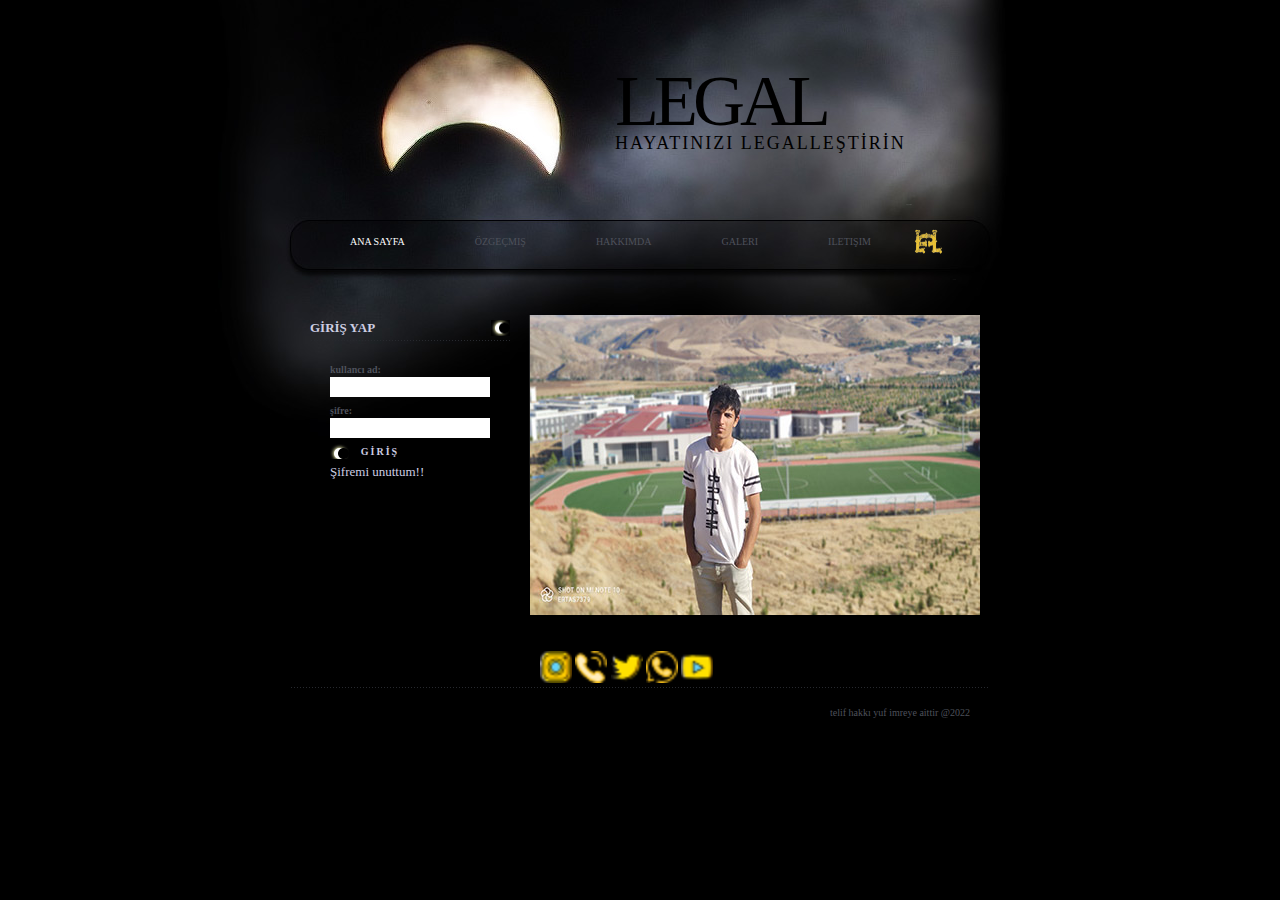
<file: web1/index.html>
<!DOCTYPE html >
<meta charset="utf-8">
<html >
<head>
<title>::YUSUF İMRE::</title>
<link  href="css/sitil.css" rel="stylesheet" type="text/css" />
	<link rel="shortcut icon" href="images/letter-l.png">
<script type="text/javascript">
function MM_preloadImages() { //v3.0
  var d=document; if(d.images){ if(!d.MM_p) d.MM_p=new Array();
    var i,j=d.MM_p.length,a=MM_preloadImages.arguments; for(i=0; i<a.length; i++)
    if (a[i].indexOf("#")!=0){ d.MM_p[j]=new Image; d.MM_p[j++].src=a[i];}}
}

function MM_swapImgRestore() { //v3.0
  var i,x,a=document.MM_sr; for(i=0;a&&i<a.length&&(x=a[i])&&x.oSrc;i++) x.src=x.oSrc;
}

function MM_findObj(n, d) { //v4.01
  var p,i,x;  if(!d) d=document; if((p=n.indexOf("?"))>0&&parent.frames.length) {
    d=parent.frames[n.substring(p+1)].document; n=n.substring(0,p);}
  if(!(x=d[n])&&d.all) x=d.all[n]; for (i=0;!x&&i<d.forms.length;i++) x=d.forms[i][n];
  for(i=0;!x&&d.layers&&i<d.layers.length;i++) x=MM_findObj(n,d.layers[i].document);
  if(!x && d.getElementById) x=d.getElementById(n); return x;
}

function MM_swapImage() { //v3.0
  var i,j=0,x,a=MM_swapImage.arguments; document.MM_sr=new Array; for(i=0;i<(a.length-2);i+=3)
   if ((x=MM_findObj(a[i]))!=null){document.MM_sr[j++]=x; if(!x.oSrc) x.oSrc=x.src; x.src=a[i+2];}
}
</script>
</head>
<body onLoad="MM_preloadImages('images/yusufkara.jpg')">
<div id="logo">
	<h1><a href="#">LEGAL</a></h1>
	<h2><a> HAYATINIZI LEGALLEŞTİRİN</a></h2>
</div>
<div id="menu" style="font-size: 15px">
	<ul>
		<li class="active first"><a href="index.html" title="">ana sayfa</a></li>
		<li><a href="ozgecmis.html" title="">özgeçmiş</a></li>
		<li><a href="hakkimda.html" title="">hakkımda</a></li>
		<li><a href="galeri.html" title="">galeri</a></li>
		<li><a href="iletisim.html" title="">iletişim</a></li>
		<li><img src="images/logo.png" width="80" height="80" style="margin-top: -20px" alt=""/></li>
	</ul>
</div>

<div id="page">
	<div id="content">
    </div>
	
	<div id="sidebar">
		<div id="login" class="boxed">
			<div class="title">
				<h2>GİRİŞ YAP</h2>
			</div>
			<div class="content">
				<form id="form1" method="post" action="#">
					<fieldset>
					<legend>Sign-In</legend>
					<label for="inputtext1">kullancı ad:</label>
					<input id="inputtext1" type="text" name="inputtext1" value="" />
					<label for="inputtext2">şifre:<br />
					</label><input id="inputtext2" type="password" name="inputtext2" value="" />
					<input id="inputsubmit1" type="submit" name="inputsubmit1" value="GİRİŞ" />
					<p><a href="#">Şifremi unuttum!!</a></p>
					</fieldset>
				</form>
			</div>
		</div>
	</div>
	<img src="images/yusufana.jpg" alt="" width="450" height="300" id="foto1" onMouseOver="MM_swapImage('foto1','','images/yusufkara.jpg',1)" onMouseOut="MM_swapImgRestore()"/>	
 <center> <div id="extra" style="clear: both;">&nbsp;
	  
    <p>&nbsp;</p>
   <div style="margin-left: 250px"> <p> 
		<a href="https://www.instagram.com/leomessi/"><img src="images/instagram (1).png" width="32" height="32" alt=""/></a>
		<a href="tel:05466289685"><img src="images/telephone (1).png" width="32" height="32" alt=""/></a>
		<a href="https://twitter.com/elonmusk"><img src="images/twitter (1).png" width="32" height="32" alt=""/></a>
		<a href="https://wa.me/905466254627?tex=selam"><img src="images/whatsapp (1).png" width="32" height="32" alt=""/></a>
		<a href="https://www.youtube.com/c/Ruhi%C3%87enetMedya"><img src="images/youtube.png" width="32" height="32" alt=""/></a> </p></div>
  </div></center>
</div>

<div id="footer">
	<p id="legal">telif hakkı yuf imreye aittir @2022<a href="#"></a></p>
</div>
</body>
</html>
</file>
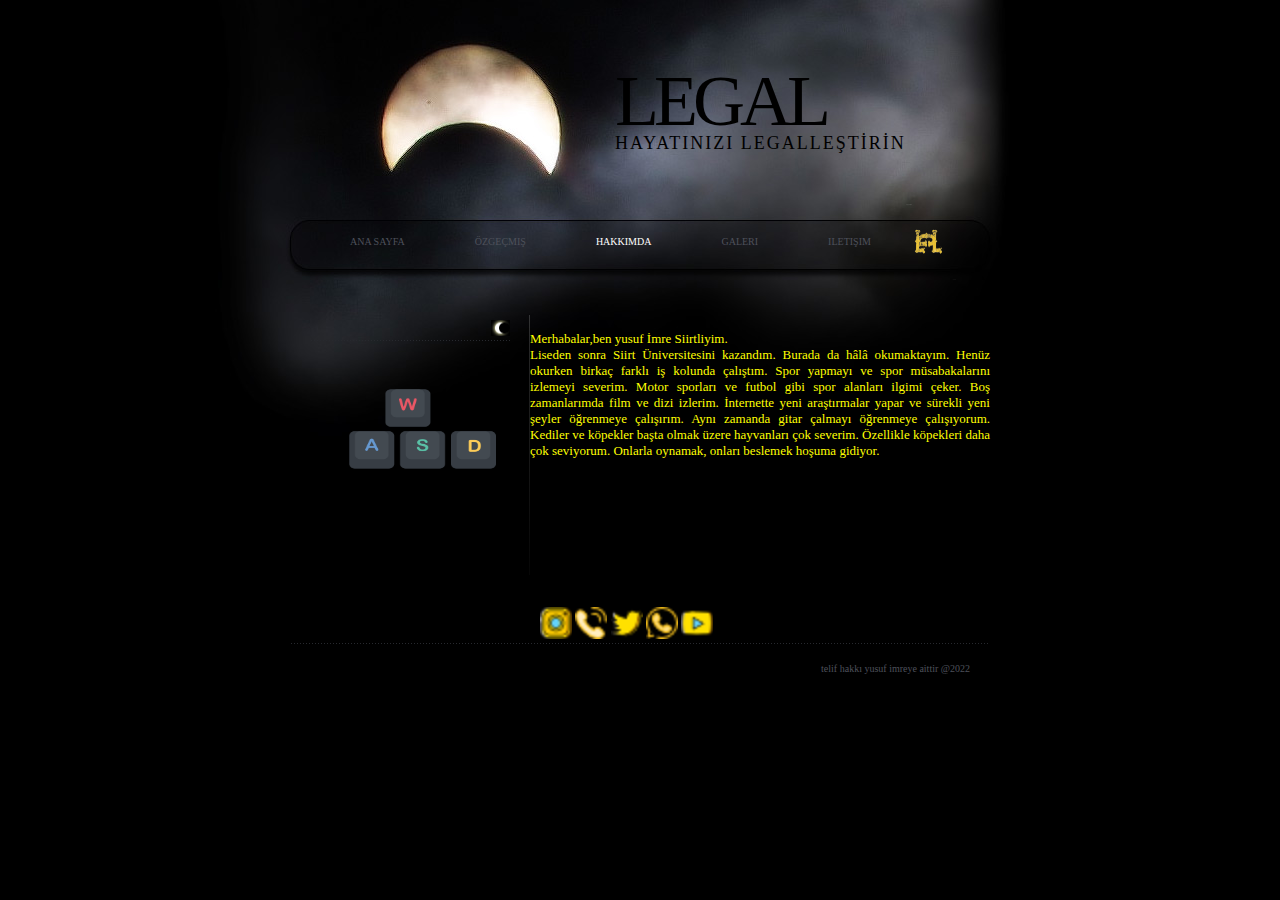
<file: web1/hakkimda.html>
<!DOCTYPE html >
<meta charset="utf-8">
<html >
<head>
<title>::YUSUF İMRE::</title>
<link  href="css/sitil.css" rel="stylesheet" type="text/css" />
	<link rel="shortcut icon" href="images/letter-l.png">
<script type="text/javascript">
function MM_preloadImages() { 
  var d=document; if(d.images){ if(!d.MM_p) d.MM_p=new Array();
    var i,j=d.MM_p.length,a=MM_preloadImages.arguments; for(i=0; i<a.length; i++)
    if (a[i].indexOf("#")!=0){ d.MM_p[j]=new Image; d.MM_p[j++].src=a[i];}}
}
</script>
</head>
<body>
<div id="logo">
	<h1><a href="#">LEGAL</a></h1>
	<h2><a> HAYATINIZI LEGALLEŞTİRİN</a></h2>
</div>
<div id="menu" style="font-size: 15px">
	<ul>
		<li ><a href="index.html" title="">ana sayfa</a></li>
		<li><a href="ozgecmis.html" title="">özgeçmiş</a></li>
		<li class="active first"><a href="hakkimda.html" title="">hakkımda</a></li>
		<li><a href="galeri.html" title="">galeri</a></li>
		<li><a href="iletisim.html" title="">iletişim</a></li>
		<li><img src="images/logo.png" width="80" height="80" style="margin-top: -20px" alt=""/></li>
	</ul>
</div>

<div id="page">
	<div id="content">
    </div>
	
  <div id="sidebar">
		<div id="login" class="boxed">
			<div class="title">
				<h2>&nbsp;</h2>
			</div>
			<div class="content"><span style="text-align: justify; color: yellow"><img src="images/keyboard (1).png" width="180" height="150" alt=""/></span></div>
		</div>
	</div>
	<br><p style="text-align: justify; color: yellow">Merhabalar,ben yusuf İmre Siirtliyim.<br>
	  Liseden sonra Siirt Üniversitesini kazandım. Burada da hâlâ okumaktayım. Henüz okurken birkaç farklı iş kolunda çalıştım. Spor yapmayı ve spor müsabakalarını izlemeyi severim. Motor sporları ve futbol gibi spor alanları ilgimi çeker. Boş zamanlarımda film ve dizi izlerim. İnternette yeni araştırmalar yapar ve sürekli yeni şeyler öğrenmeye çalışırım. Aynı zamanda gitar çalmayı öğrenmeye çalışıyorum. Kediler ve köpekler başta olmak üzere hayvanları çok severim. Özellikle köpekleri daha çok seviyorum. Onlarla oynamak, onları beslemek hoşuma gidiyor.</p>
  
	<div id="extra" style="clear: both;">&nbsp;
	  
    <p>&nbsp;</p>
		 <center><div style="margin-left: 250px">
    <p><a href="https://www.instagram.com/leomessi/"><img src="images/instagram (1).png" width="32" height="32" alt=""/></a>
		<a href="tel:05466289685"><img src="images/telephone (1).png" width="32" height="32" alt=""/></a>
		<a href="https://twitter.com/elonmusk"><img src="images/twitter (1).png" width="32" height="32" alt=""/></a>
		<a href="https://wa.me/905466254627?tex=selam"><img src="images/whatsapp (1).png" width="32" height="32" alt=""/></a>
		<a href="https://www.youtube.com/c/Ruhi%C3%87enetMedya"><img src="images/youtube.png" width="32" height="32" alt=""/></a> </p></div></center>
  </div>
</div>

<div id="footer">
	<p id="legal">telif hakkı yusuf imreye aittir @2022<a href="#"></a></p>
</div>
</body>
</html>
</file>
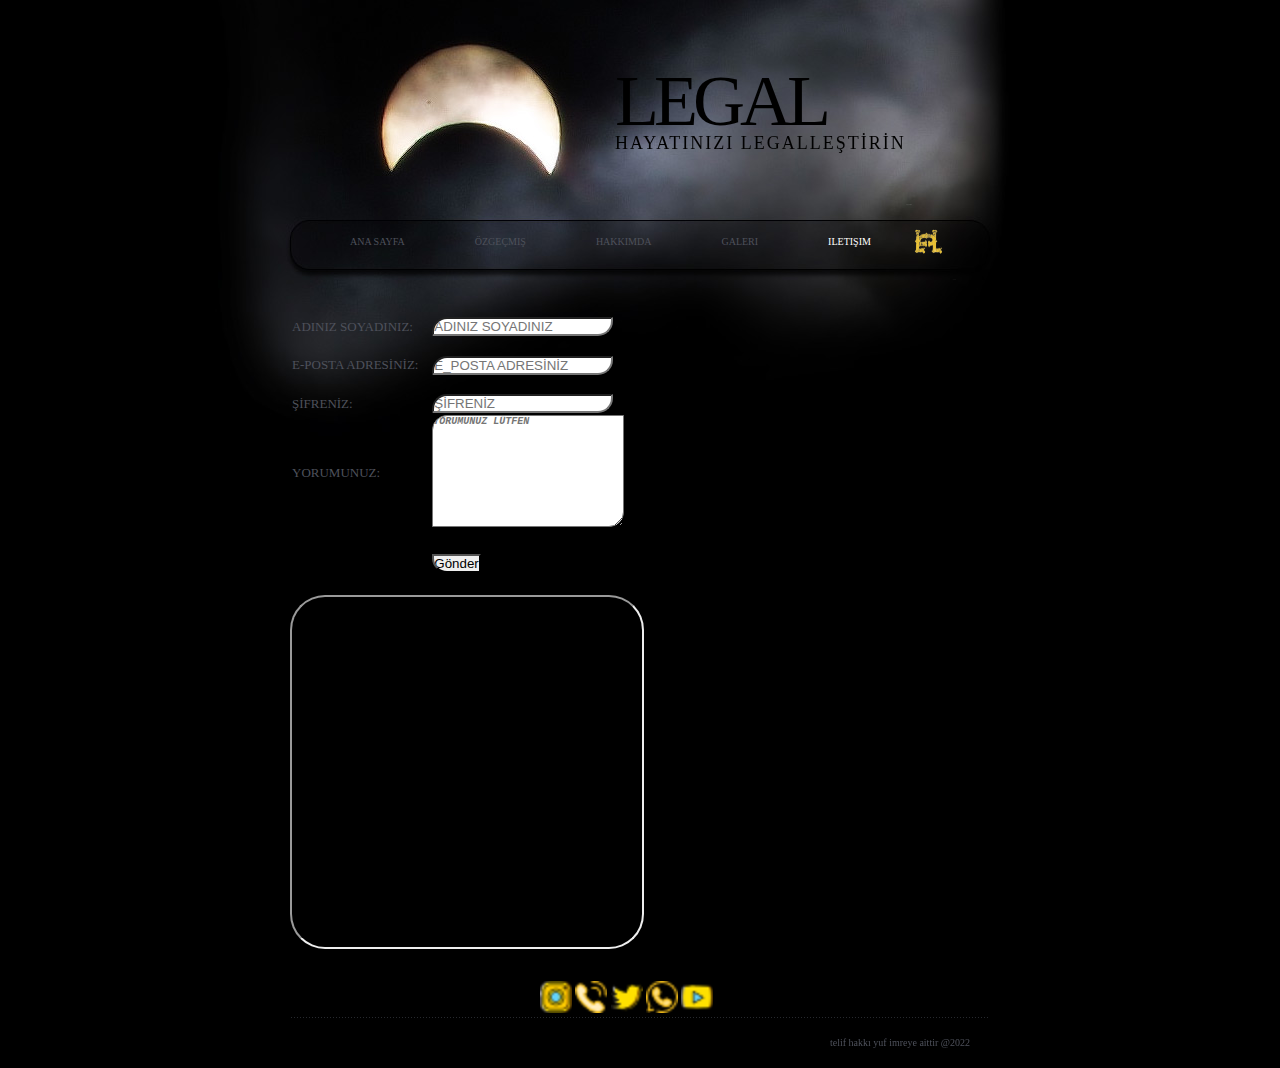
<file: web1/iletisim.html>
<!DOCTYPE html >
<meta charset="utf-8">
<html>
<head>
<title>::YUSUF İMRE::</title>
<link  href="css/sitil.css" rel="stylesheet" type="text/css" />
	<link rel="shortcut icon" href="images/letter-l.png">
<script type="text/javascript">
function MM_preloadImages() { 
  var d=document; if(d.images){ if(!d.MM_p) d.MM_p=new Array();
    var i,j=d.MM_p.length,a=MM_preloadImages.arguments; for(i=0; i<a.length; i++)
    if (a[i].indexOf("#")!=0){ d.MM_p[j]=new Image; d.MM_p[j++].src=a[i];}}
}
</script>
</head>
<body>
<div id="logo">
	<h1><a href="#">LEGAL</a></h1>
	<h2><a > HAYATINIZI LEGALLEŞTİRİN</a></h2>
</div>
<div id="menu" style="font-size: 15px">
	<ul>
		<li ><a href="index.html" title="">ana sayfa</a></li>
		<li><a href="ozgecmis.html" title="">özgeçmiş</a></li>
		<li><a href="hakkimda.html" title="">hakkımda</a></li>
		<li><a href="galeri.html" title="">galeri</a></li>
		<li class="active first"><a href="iletisim.html" title="">iletişim</a></li>
		<li><img src="images/logo.png" width="80" height="80" style="margin-top: -20px" alt=""/></li>
	</ul>
</div>

<div id="page">
	<p><table width="347" height="232" style="float: left">
		      <tbody>
		        <tr>
		          <td width="131" >ADINIZ SOYADINIZ:</td>
		          <td width="179"><input name="textfield" type="text" required="required" id="textfield" placeholder="ADINIZ SOYADINIZ"style="border-bottom-right-radius: 15px ;border-top-left-radius: 15px" /></td>
	            </tr>
		        <tr>
		          <td height="54">E-POSTA ADRESİNİZ:</td>
		          <td><input name="email" type="email" required="required" id="email" placeholder="E_POSTA ADRESİNİZ"style="border-bottom-right-radius: 15px ;border-top-left-radius: 15px;" /></td>
	            </tr>
		        <tr>
		          <td>ŞİFRENİZ:</td>
		          <td><input name="password" type="password" id="password" placeholder="ŞİFRENİZ"style="border-bottom-right-radius: 15px ;border-top-left-radius: 15px;" /></td>
	            </tr>
		        <tr>
		          <td>YORUMUNUZ:</td>
		          <td><textarea cols="29" rows="10" required="required" style="border-bottom-right-radius: 15px ;border-top-left-radius: 15px; text-align: justify; font-style: italic; font-size: 10px;font-weight: bold;" placeholder="YORUMUNUZ LÜTFEN" ></textarea></td>
	            </tr>
		        <tr>
		          <td height="60">&nbsp;</td>
		          <td><input type="submit" name="submit" id="submit" value="Gönder" style="border-bottom-left-radius: 15px ;border-top-right-radius: 
					  : 15px;"/></td>
	            </tr>
	          </tbody>
	        </table> 
		    <iframe src="https://www.google.com/maps/embed?pb=!1m16!1m12!1m3!1d3146.737013093275!2d41.938312115151255!3d37.936573831822116!2m3!1f0!2f0!3f0!3m2!1i1024!2i768!4f13.1!2m1!1ssiirt%20%C3%BCniversitesi%20teknik%20bilimler%20meslek%20y%C3%BCksekokulu!5e0!3m2!1str!2str!4v1623409831461!5m2!1str!2str" id="harita" style="width: 350px;height: 350px; float: left; border-radius: 35px;"></iframe></p>
	<p>&nbsp;</p>
  <p>&nbsp;</p>
  <center> 
	<div id="extra" style="clear: both;">&nbsp;
	  
    <p>&nbsp;</p>
   <div style="margin-left: 250px"> <p> 
		<a href="https://www.instagram.com/leomessi/"><img src="images/instagram (1).png" width="32" height="32" alt=""/></a>
		<a href="tel:05466289685"><img src="images/telephone (1).png" width="32" height="32" alt=""/></a>
		<a href="https://twitter.com/elonmusk"><img src="images/twitter (1).png" width="32" height="32" alt=""/></a>
		<a href="https://wa.me/905466254627?tex=selam"><img src="images/whatsapp (1).png" width="32" height="32" alt=""/></a>
		<a href="https://www.youtube.com/c/Ruhi%C3%87enetMedya"><img src="images/youtube.png" width="32" height="32" alt=""/></a> </p></div>
  </div></center>
</div>

<div id="footer">
	<p id="legal">telif hakkı yuf imreye aittir @2022<a href="#"></a></p>
</div>
</body>
</html>
</file>
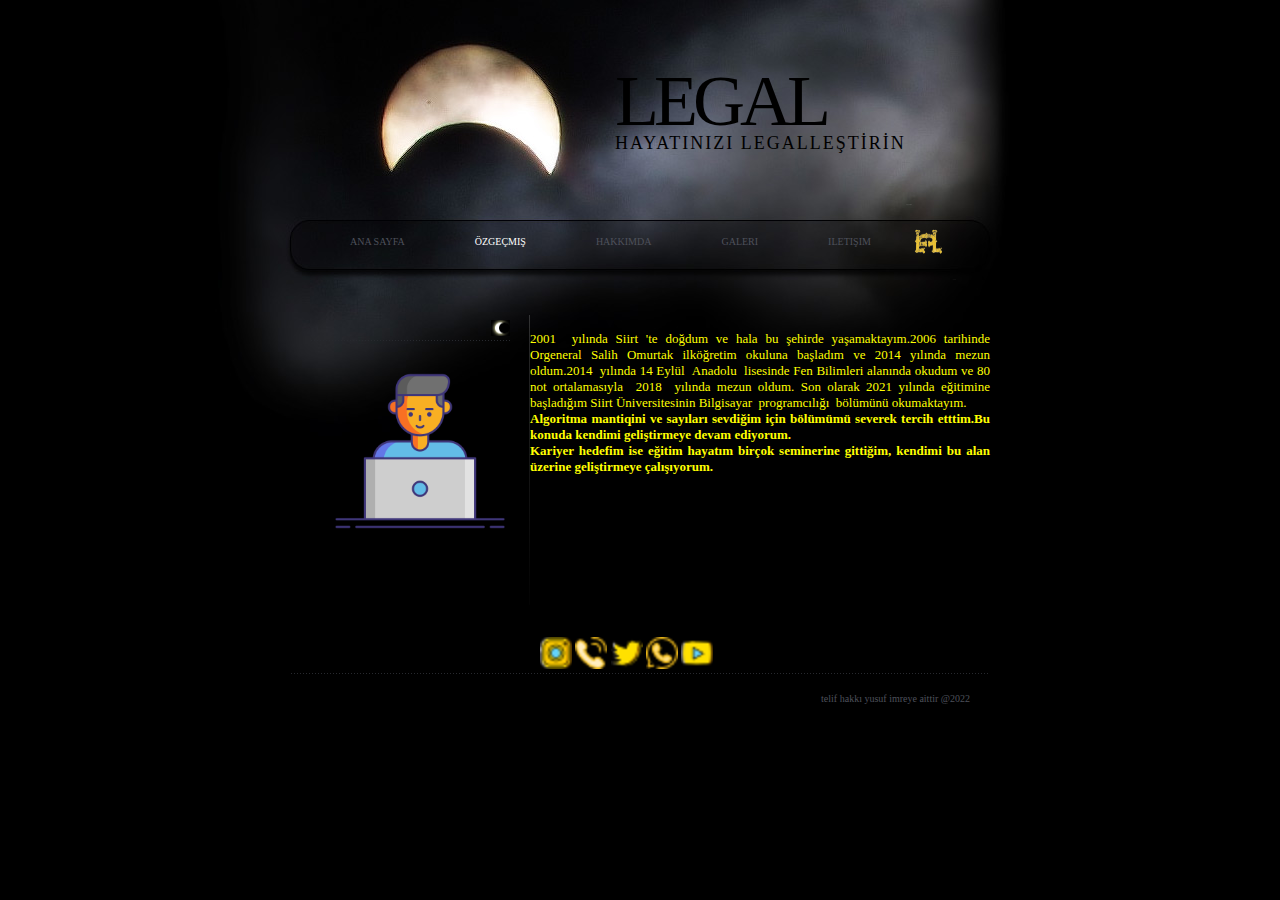
<file: web1/ozgecmis.html>
<!DOCTYPE html >
<meta charset="utf-8">
<html >
<head>
<title>::YUSUF İMRE::</title>
<link  href="css/sitil.css" rel="stylesheet" type="text/css" />
	<link rel="shortcut icon" href="images/letter-l.png">
<script type="text/javascript">
function MM_preloadImages() { 
  var d=document; if(d.images){ if(!d.MM_p) d.MM_p=new Array();
    var i,j=d.MM_p.length,a=MM_preloadImages.arguments; for(i=0; i<a.length; i++)
    if (a[i].indexOf("#")!=0){ d.MM_p[j]=new Image; d.MM_p[j++].src=a[i];}}
}
</script>
</head>
<body>
<div id="logo">
	<h1><a href="#">LEGAL</a></h1>
	<h2><a > HAYATINIZI LEGALLEŞTİRİN</a></h2>
</div>
<div id="menu" style="font-size: 15px">
	<ul>
		<li ><a href="index.html" title="">ana sayfa</a></li>
		<li class="active first"><a href="ozgecmis.html" title="">özgeçmiş</a></li>
		<li><a href="hakkimda.html" title="">hakkımda</a></li>
		<li><a href="galeri.html" title="">galeri</a></li>
		<li><a href="iletisim.html" title="">iletişim</a></li>
		<li><img src="images/logo.png" width="80" height="80" style="margin-top: -20px" alt=""/></li>
	</ul>
</div>

<div id="page">
	<div id="content">
    </div>
	
  <div id="sidebar">
		<div id="login" class="boxed">
			<div class="title">
				<h2>&nbsp;</h2>
			</div>
			<div class="content"><img src="images/laptop-computer.png" width="180" height="180" alt=""/></div>
		</div>
	</div>
	<br><p style="text-align: justify; color: yellow">
	2001  yılında Siirt 'te doğdum ve hala bu şehirde yaşamaktayım.2006 tarihinde Orgeneral Salih Omurtak ilköğretim okuluna başladım ve 2014 yılında mezun oldum.2014  yılında 14 Eylül  Anadolu  lisesinde Fen Bilimleri alanında okudum ve 80 not ortalamasıyla  2018  yılında mezun oldum. Son olarak 2021 yılında eğitimine başladığım Siirt Üniversitesinin Bilgisayar  programcılığı  bölümünü okumaktayım.<br>
	<strong>Algoritma mantiqini ve sayıları sevdiğim için bölümümü severek tercih etttim.Bu konuda kendimi geliştirmeye devam ediyorum.</strong> <br>
	<strong>Kariyer hedefim ise eğitim hayatım birçok seminerine gittiğim, kendimi bu alan üzerine geliştirmeye çalışıyorum.</strong></p>
  
	<div id="extra" style="clear: both;">&nbsp;
	  
    <p>&nbsp;</p>
		 <center><div style="margin-left: 250px">
    <p><a href="https://www.instagram.com/leomessi/"><img src="images/instagram (1).png" width="32" height="32" alt=""/></a>
		<a href="tel:05466289685"><img src="images/telephone (1).png" width="32" height="32" alt=""/></a>
		<a href="https://twitter.com/elonmusk"><img src="images/twitter (1).png" width="32" height="32" alt=""/></a>
		<a href="https://wa.me/905466254627?tex=selam"><img src="images/whatsapp (1).png" width="32" height="32" alt=""/></a>
		<a href="https://www.youtube.com/c/Ruhi%C3%87enetMedya"><img src="images/youtube.png" width="32" height="32" alt=""/></a> </p></div></center>
  </div>
</div>

<div id="footer">
	<p id="legal">telif hakkı yusuf imreye aittir @2022<a href="#"></a></p>
</div>
</body>
</html>
</file>
<file: web1/css/sitil.css>
* {
	margin: 0;
	padding: 0;
}

body {
	background: #000000 url("../images/img1.jpg")no-repeat center top;
	font: normal 13px Georgia, "Times New Roman", Times, serif;
	color: #4E515B;
}

h1, h2, h3 {
	color: #CDCDE2;
}

h2 {
}

h3 {
}

p, blockquote, ul, ol {
	text-align: justify;
}

p {
}

blockquote {
	margin-left: 3em;
}

ul {
	margin-left: 3em;
}

ul li {
}

.list1 {
	margin: 0;
	padding: 0;
	list-style: none;
}

.list1 li {
	padding: 8px 0;
	background: url("../images/img5.gif") repeat-x left top;
}

.list1 .first li {
	background: none;
}

ol {
	margin-left: 3em;
}

ol li {
}

a {
	text-decoration: none;
	color: #CDCDE2;
}

a:hover {
	text-decoration: underline;
	color: #FFFFFF;
}

img {
	border: none;
}

img.left {
	float: left;
	margin: 5px 15px 0 0;
}

img.right {
	float: right;
	margin: 5px 0 0 15px;
}



.boxed {
	margin-bottom: 20px;
}

.boxed .title {
	padding: 5px 0;
	background: url("../images/img5.gif") repeat-x left bottom;
}

.boxed .title h2 {
	background: url("../images/img2.gif") no-repeat right center;
	text-transform: uppercase;
	font-size: 100%;
}

.boxed .content {
	padding: 20px 20px 40px 20px;
}



.post {
}

.post .title {
	padding: 5px 0;
	background: url("../images/img5.gif") repeat-x left bottom;
}

.post .title h2 {
	background: url("../images/img2.gif") no-repeat right center;
	text-transform: uppercase;
	font-size: 100%;
}

.post .date {
	float: left;
	width: 100px;
	height: 25px;
	padding-top: 15px;
	background: url("../images/img5.gif") repeat-y right top;
	text-align: center;
	font-size: 9px;
}

.post .date .month {
}

.post .date .day {
}

.post .date .year {
}

.post .meta {
	float: left;
	width: 300px;
	height: 32px;
	padding: 8px 0 0 20px;
	font-size: 9px;
}

.post .meta p {
}

.post .story {
	clear: both;
	padding: 20px;
	background: url("../images/img5.gif") repeat-x;
}

.post .story p, .post .story blockquote, .post .story ul, .post .story ol {
	margin-bottom: 1.5em;
	line-height: 180%;
}



#logo {
	width: 700px;
	height: 220px;
	margin: 0 auto;
}

#logo h1 {
	margin: 0;
	padding: 60px 0 0 325px;
	text-transform: uppercase;
	letter-spacing: -5px;
	font-size: 72px;
	font-weight: normal;
}

#logo h2 {
	margin: -10px 0 0 0;
	padding: 0 0 0 325px;
	text-transform: uppercase;
	letter-spacing: 2px;
	font-size: 18px;
	font-weight: normal;
}

#logo a {
	text-decoration: none;
	color: #000000;
}



#page {
	width: 700px;
	margin: 0 auto;
}

#extra {
}



#content {
	float: right;
	width: 420px;
	padding: 0 20px;
	background: url("../images/img4.gif") no-repeat;
}


#sidebar {
	float: left;
	width: 200px;
	padding: 0 20px;
	background: url("../images/img3.gif") no-repeat right top;
}



#login {
}

#login form {
}

#login fieldset {
	border: none;
}

#login legend {
	display: none;
}

#login label {
	font-size: x-small;
	font-weight: bold;
}

#login input {
	margin-bottom: 5px;
	padding: 2px 5px;
	border: none;
	font-family: Georgia, "Times New Roman", Times, serif;
}

#inputtext1, #inputtext2 {
	width: 150px;
}

#inputsubmit1 {
	width: 100px;
	background: transparent url("../images/img2.gif") no-repeat left top;
	color: #CDCDE2;
	text-transform: uppercase;
	letter-spacing: 2px;
	font-size: 10px;
	font-weight: bold;
}



#menu {
	width: 700px;
	height: 95px;
	margin: 0 auto;
}

#menu ul {
	margin: 0;
	padding-left: 20px;
	list-style: none;
}

#menu li {
	display: inline;
}

#menu a {
	display: block;
	float: left;
	height: 34px;
	padding: 16px 30px 0 40px;
	text-decoration: none;
	text-transform: uppercase;
	font-size: 10px;
	color: #4E515B;
}

#menu a:hover {
	background: #000000 url("../images/img2.gif") no-repeat 15px 50%;
	color: #CDCDE2;
}

#menu .first a {
	border: none;
}

#menu .active a {
	color: #FFFFFF;
}



#footer {
	clear: both;
	width: 660px;
	margin: 0 auto;
	padding: 20px;
	background: url("../images/img5.gif") repeat-x;
}

#footer p {
	margin: 0;
	text-align: right;
	font-size: x-small;
}



#legal {
}



#links {
}
</file>
